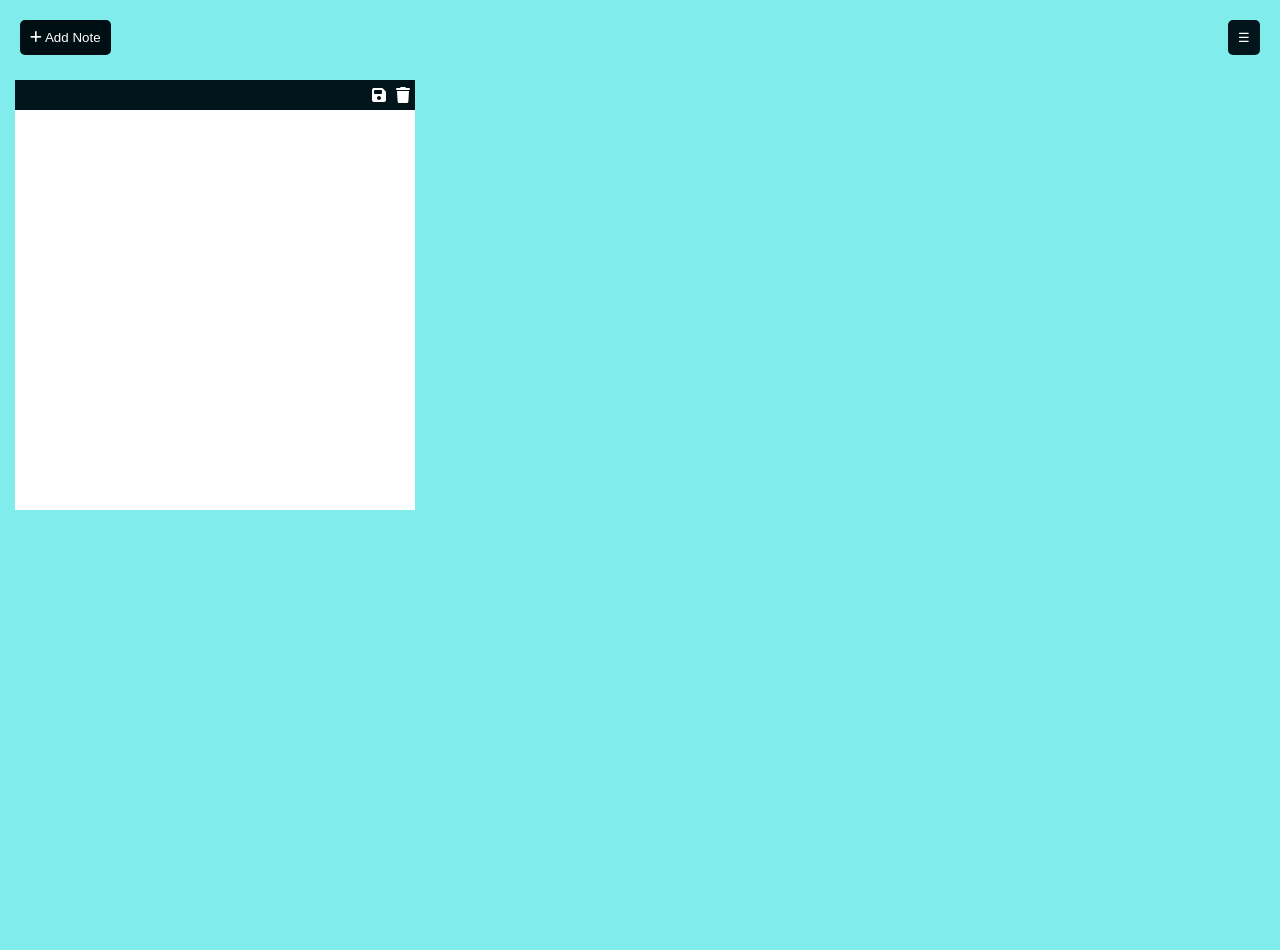
<file: index.html>
<!doctype html>
<html lang="en">
  <head>
    <meta charset="UTF-8" />
    <meta name="viewport" content="width=device-width, initial-scale=1.0" />
    <title>Note App</title>
    <link rel="stylesheet" href="css/custom.css" />
    <link
      rel="stylesheet"
      href="https://cdnjs.cloudflare.com/ajax/libs/font-awesome/6.5.1/css/all.min.css"
    />

    <script></script>
  </head>

  <body>
    <div class="fixed" id="sidebar">
      <button id="menuBtn" onclick="toggleDropdown()">☰</button>
      <ul class="nav-links dropdown" id="navLinks">
        <div>
          <h3>My Notes</h3>
          <ui id="folderList">
            
          </ui>
          <ul id="noteList"></ul>
        </div>
      </ul>
    </div>

    <button id="addBtn">
      <i class="fa-solid fa-plus"></i>
      Add Note
    </button>
    <div id="main">
      <!-- <div class="note">
        <div class="tool">
          <i class="fa-solid fa-floppy-disk"></i>
          <i class="fa-solid fa-trash"></i>
        </div>
        <textarea placeholder="Write your note here..."></textarea>
      </div> -->
    </div>
    <script src="js/app.js"></script>
  </body>
</html>
</file>
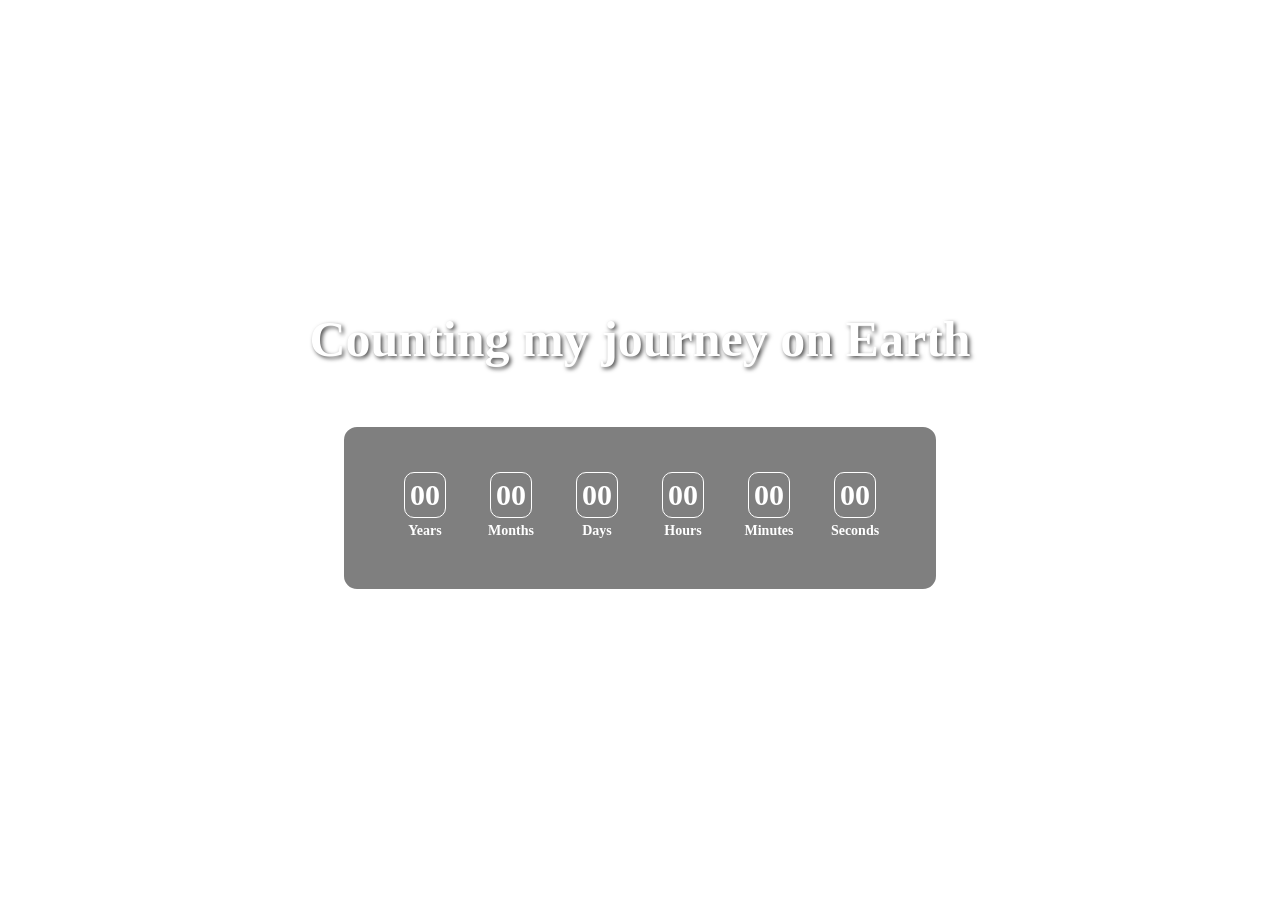
<file: count-down/index.html>
<!doctype html>
<html lang="en">
  <head>
    <meta charset="UTF-8" />
    <meta name="viewport" content="width=device-width, initial-scale=1.0" />
    <title>Count-Down</title>
    <link rel="stylesheet" href="css/custom.css" />
  </head>
  <body>
    <div class="container">
      <h1>Counting my journey on Earth</h1>
      <h2>Every year, month, day, hour, minute, and second of life</h2>
      <div id="countdown">
        <div class="time-section">
          <span id="years">00</span>
          <span class="label">Years</span>
        </div>
        <div class="time-section">
          <span id="months">00</span>
          <span class="label">Months</span>
        </div>
        <div class="time-section">
          <span id="days">00</span>
          <span class="label">Days</span>
        </div>
        <div class="time-section">
          <span id="hours">00</span>
          <span class="label">Hours</span>
        </div>
        <div class="time-section">
          <span id="minutes">00</span>
          <span class="label">Minutes</span>
        </div>
        <div class="time-section">
          <span id="seconds">00</span>
          <span class="label">Seconds</span>
        </div>
      </div>
    </div>

    <script src="js/app.js"></script>
  </body>
</html>
</file>
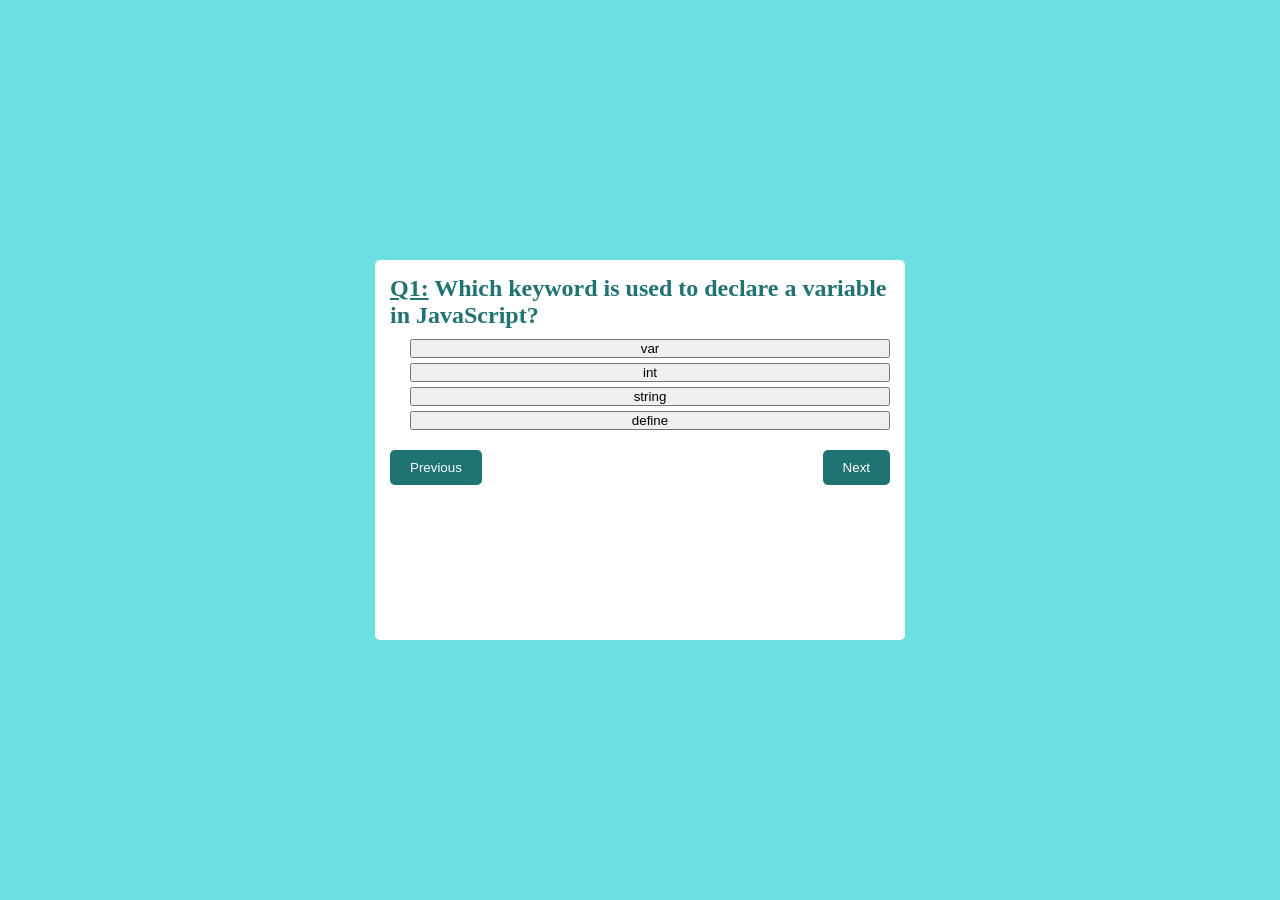
<file: quiz-app/index.html>
<!doctype html>
<html lang="en">
  <head>
    <meta charset="UTF-8" />
    <meta name="viewport" content="width=device-width, initial-scale=1.0" />
    <title>Quiz-App</title>
    <link rel="stylesheet" href="css/custom.css" />
  </head>
  <body>
    <div class="main">
      <div class="box">
        <h2 id="question" ><span>Que:</span> </h2>
        <div class="options"></div>
        <div class="btns">
            <button id="prevBtn">Previous</button>
            <button id="nextBtn">Next</button>
            <button id="btn" style="display:none">Submit</button>
        </div>
        

      </div>
    </div>

    <script src="js/app.js"></script>
  </body>
</html>
</file>
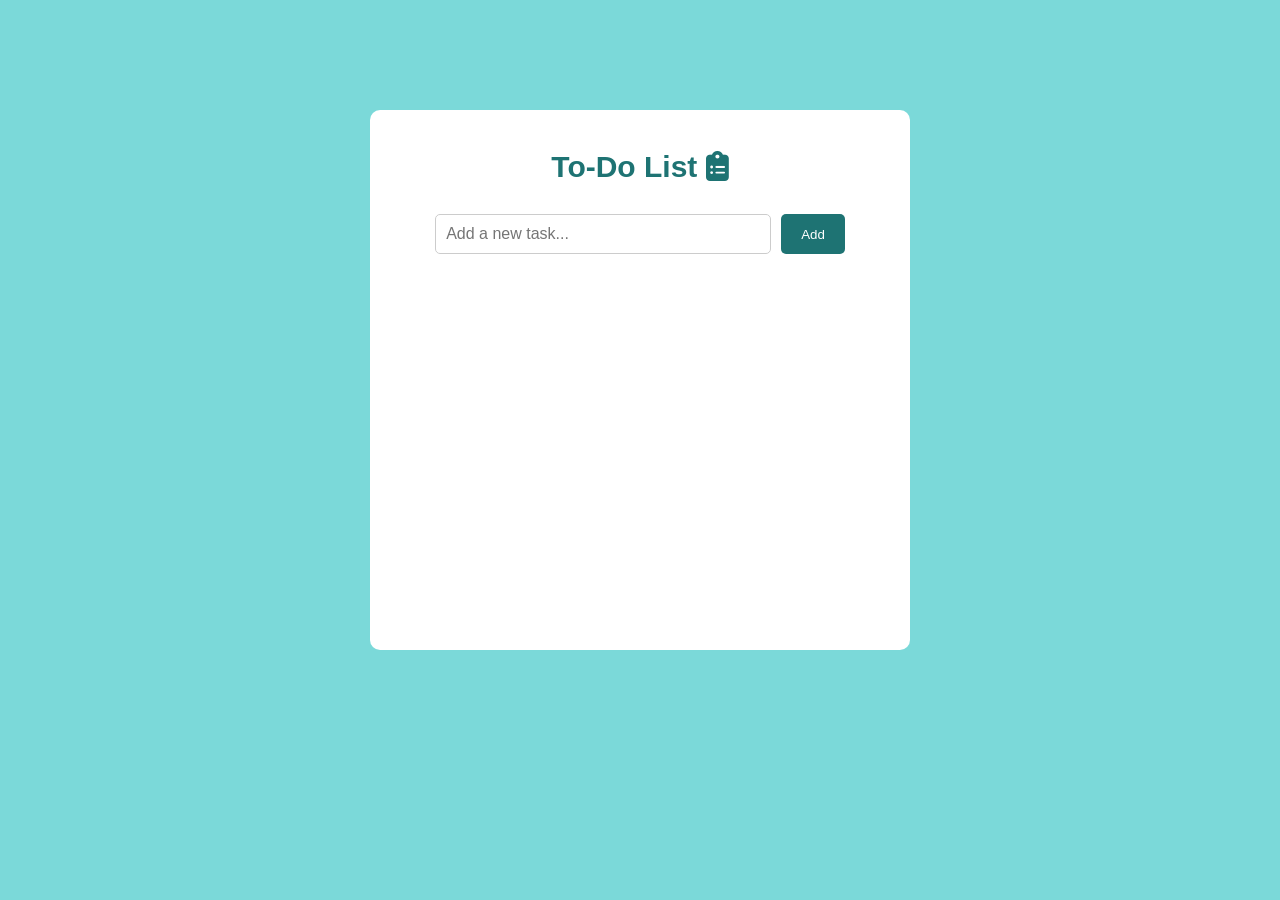
<file: to-do-app/index.html>
<!DOCTYPE html>
<html lang="en">
<head>
    <meta charset="UTF-8">
    <meta name="viewport" content="width=device-width, initial-scale=1.0">
    <title>To-Do list App</title>
    <link rel="stylesheet" href="css/custom.css">
    <link rel="stylesheet" href="https://cdnjs.cloudflare.com/ajax/libs/font-awesome/6.4.0/css/all.min.css">
</head>
<body>
    <div class="container">
        <div class="todoApp">
            <h2>To-Do List <i class="fa-solid fa-clipboard-list"></i></h2>
            <div class="row">
                <input type="text" id="todo-input" placeholder="Add a new task...">
                <button id="add-btn">Add</button>
            </div>
            <ul class="todo-list">
                
                <!-- <li>
                  
                    <div class="actions">
                        <button class="edit-btn"><i class="fa-solid fa-pen-to-square"></i></button>
                        <button class="delete-btn"><i class="fa-solid fa-trash"></i></button>
                    </div>

                </li> -->

            </ul>
        </div>
    </div>


    <script src="js/app.js"></script>
</body>
</html>
</file>
<file: css/custom.css>
* {
  padding: 0;
  margin: 0;
}
.fixed {
  position: fixed;
  right: 20px;
  top: 20px;
}
.dropdown {
    display: none;
    position: absolute;
    right: 0;
    background-color: #02151b;
    color: white;
    min-width: 160px;
    padding: 20px;
    width: 200px;
    height: auto;
    border-radius: 5px;
}

.fixed button {
  background-color: #02151b;
  color: white;
  padding: 10px;
  border: none;
  outline: none;
  border-radius: 5px;
}

#main {
  width: 100%;
  min-height: 100vh;
  background-color: #81ecec;
  display: flex;
  flex-wrap: wrap;
  padding-bottom: 50px;
}

#addBtn {
  position: fixed;
  left: 20px;
  top: 20px;
  background-color: #000f14;
  color: white;
  padding: 10px;
  border: none;
  outline: none;
  border-radius: 5px;
  cursor: pointer;
}

#folderList li{
     padding:10px;
    margin:10px 0;
    background:#2d2d44;
    color:white;
    border-radius:6px;
    cursor:pointer;
}

#noteList{
    margin-top:20px;
    list-style:none;
}

#noteList li{
    padding:10px;
    margin-bottom:8px;
    background:#2d2d44;
    color:white;
    border-radius:6px;
    cursor:pointer;
    font-size:14px;
}

#noteList li:hover{
    background:#44446b;
}

.note {
  width: 400px;
  height: 400px;
  background-color: white;
  margin: 15px;
  margin-top: 80px;
}

.tool {
  width: 100%;
  height: 30px;
  background-color: #02151b;
  color: white;
  display: flex;
  justify-content: end;
  align-items: center;
}

.tool i {
  padding: 5px;
  cursor: pointer;
}

.note textarea {
  width: 95%;
  height: 95%;
  border: none;
  resize: none;
  padding: 10px;
  font-size: 16px;
}

.note textarea:focus {
  border: 0;
  outline: 0;
}
</file>
<file: count-down/css/custom.css>
* {
  margin: 0;
  padding: 0;
  box-sizing: border-box;
}

.container {
  display: flex;
  flex-direction: column;
  justify-content: center;
  align-items: center;
  min-height: 100vh;
  min-height: 100dvh;
  background-image: url(https://img.freepik.com/free-photo/top-view-black-friday-sales-elements-arrangement-with-copy-space_23-2148665628.jpg);
  background-repeat: no-repeat;
  background-size: cover;
  background-position: center;
  color: white;
}

h1 {
  font-size: 50px;
  margin-bottom: 20px;
  text-shadow: 2px 2px 4px rgba(0, 0, 0, 0.7);
}

#countdown {
  margin-top: 10px;
  display: inline-block;
  border: 2px solid white;
  background-color: rgba(0, 0, 0, 0.5);
  padding: 40px;
  border-radius: 15px;
}

.time-section {
  display: inline-block;
  margin: 0 15px;
}

.time-section span {
  display: block;
  font-weight: bold;
}

#years,
#months,
#days,
#hours,
#minutes,
#seconds {
  font-size: 30px;
  border: 1px solid white;
  padding: 5px;
  border-radius: 10px;
  margin: 5px;
}

.label {
  font-size: 14px;
  font-weight: bold;
  padding-bottom: 10px;
  text-align: center;
}
</file>
<file: quiz-app/css/custom.css>
*{
    margin: 0;
    padding: 0;
    
}

.main{
    height: 100vh;
    width: 100%;
    background-color: rgb(106, 224, 224);
    display: flex;
    justify-content: center;
    align-items: center;
}

.box{
    width: 500px;
    height: 350px;
    color: rgb(30, 115, 115);
    background-color: white;
    border-radius: 5px;
    padding: 15px;
}

span{
    text-decoration: underline;
}

h2{
    margin-bottom: 10px;
}

.options{
    display: flex;
    flex-direction: column;
    gap: 5px;
    margin-left: 20px;
}

.options div{
    display: flex;
    gap: 5px;
    font-size: 18px;
}

.btns{
    display: flex;
    justify-content:space-between;
    gap: 10px;
    margin-top: 20px;
}

#btn, #prevBtn, #nextBtn{
    display: block;
    padding: 10px 20px;
    background-color: rgb(30, 115, 115);
    color: white;
    border: none;
    border-radius: 5px;
    cursor: pointer;
}
</file>
<file: to-do-app/css/custom.css>
*{
    margin: 0;
    padding: 0;
    box-sizing: border-box;
    font-family: 'Gill Sans', 'Gill Sans MT', Calibri, 'Trebuchet MS', sans-serif;
}

.container{
    width: 100%;
    min-height: 100vh;
    background-color: rgb(123, 217, 217);
    padding: 10px;
}

.todoApp{
    width: 540px;
    height: 540px;
    background-color: white;
    margin: 100px auto 20px;
    border-radius: 10px;
    padding: 40px 30px 70px;
    overflow: hidden;
}

.todoApp h2{
    font-size: 30px;
    color: rgb(30, 115, 115);
    text-align: center;
    margin-bottom: 30px;
}

.row{
    display: flex;
    justify-content: center;
    gap: 10px;
    margin-bottom: 30px;
}

#todo-input{
    width: 70%;
    padding: 10px;
    font-size: 16px;
    border: 1px solid #ccc;
    border-radius: 5px;
}

#add-btn{
    padding: 10px 20px;
    background-color: rgb(30, 115, 115);
    color: white;
    border: none;
    border-radius: 5px;
    cursor: pointer;
}

#add-btn:hover{
    background-color: rgb(20, 85, 85);
}

.todo-list{
    height:320px;
    overflow-y:auto;
    margin-top:20px;
    padding-right:5px;

}



.todo-list::-webkit-scrollbar{
    width:8px;
}

.todo-list::-webkit-scrollbar-track{
    background:#f1f1f1;
    border-radius:10px;
}

.todo-list::-webkit-scrollbar-thumb{
    background:#888;
    border-radius:10px;
}

.todo-list::-webkit-scrollbar-thumb:hover{
    background:#555;
}

ul li{
    list-style: none;
    padding: 10px;
    font-size: 17px;
    cursor: pointer;
    border: none;
    border-radius: 5px;
    background-color: rgb(30, 115, 115);
    color: white;
    margin: 10px 35px;
    display:flex;
    justify-content:space-between;
    align-items:center;

}

.delete-btn, .edit-btn{
    font-size:20px;
    font-weight:bold;
    cursor:pointer;
    transition:0.3s;
   margin: 0 5px;
   background-color: transparent;
   color: rgb(27, 3, 3);
}

.delete-btn:hover, .edit-btn:hover{
    color:darkred;
    transform:scale(1.2);
}

.task-left{
    display:flex;
    align-items:center;
    gap:12px;

    cursor:pointer;
}

.check-circle{
    width:22px;
    height:22px;

    border:2px solid #555;
    border-radius:50%;

    display:flex;
    justify-content:center;
    align-items:center;

    font-size:14px;
    font-weight:bold;
}

.completed{
    text-decoration:line-through;
    opacity:0.6;
}
</file>
